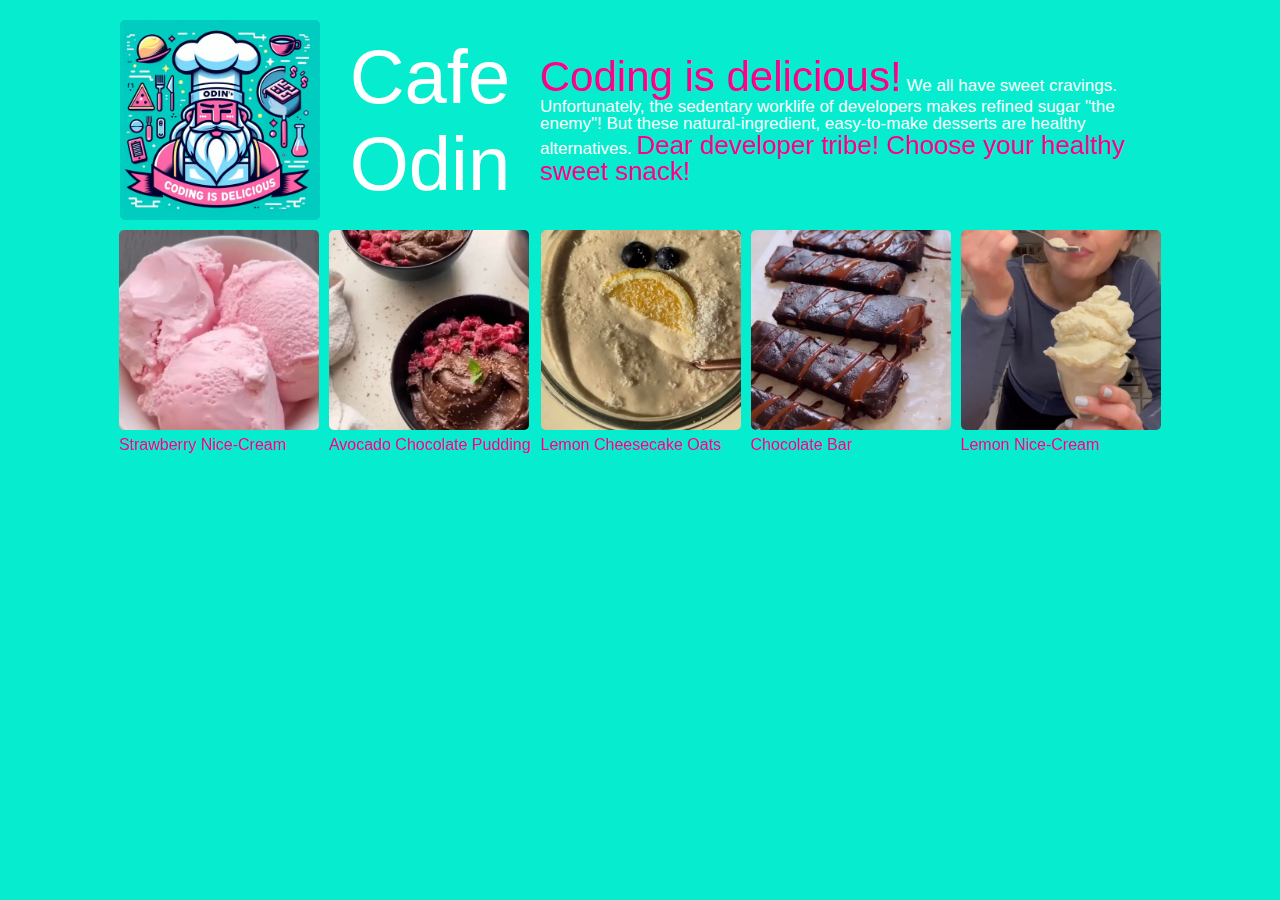
<file: index.html>
<!DOCTYPE html>

<html lang="en">

    <head>

      <meta charset="UTF-8">
  
      <meta name="viewport" content="width=device-width, initial-scale=1.0">
  
      <title>Cafe Odin</title>
  
      <link rel="stylesheet" href="style.css">

  </head>


  <body>

    <div class="container">
      
      <div class="header">
        
        <div class="logo">
          
          <img src="images/CafeOdinLogo.jpeg" width="200" height="200" alt="CafeOdinLogo">
        
        </div>
        
        <div class="name">Cafe Odin</div>
      
        <div class="slogan">
          
          <p><span class="slogan1">Coding is delicious!</span>   
        
          We all have sweet cravings. Unfortunately, the sedentary worklife of developers makes refined sugar "the enemy"! But these natural-ingredient, easy-to-make desserts are healthy alternatives.
        
          <span class="slogan2"> Dear developer tribe! Choose your healthy sweet snack!</span></p>
        
        </div>  
        
      </div>

      <div class="menu">
    
        <div>
          <img src="images/StrawberryNiceCream.jpg" width="200" height="200" alt="Strawberry Nice Cream">
          <br>
          <a href="recipes/StrawberryNiceCream.html" target="_blank" rel="noopener noreferrer">Strawberry Nice-Cream</a>
        </div>
    
    
        <div>
          <img src="images/AvocadoChocolatePudding.jpg" width="200" height="200" alt="Avocado Chocolate Pudding"> 
          <br>
          <a href="recipes/AvocadoChocolatePudding.html" target="_blank" rel="noopener noreferrer">Avocado Chocolate Pudding</a>
        </div>
    
    
        <div>
          <img src="images/LemonCheesecakeOats.jpg" width="200" height="200" alt="Lemon Cheesecake Oats">
          <br>
          <a href="recipes/LemonCheesecakeOats.html" target="_blank" rel="noopener noreferrer">Lemon Cheesecake Oats</a>
        </div>
    

        <div>
          <img src="images/ChocolateBar.jpg" width="200" height="200" alt="Chocolate Bar">
          <br>
          <a href="recipes/ChocolateBar.html" target="_blank" rel="noopener noreferrer">Chocolate Bar</a>
        </div> 

      
        <div>
          <img src="images/LemonNiceCream.jpg" width="200" height="200" alt="Lemon Nice Cream">
          <br>
          <a href="recipes/LemonNiceCream.html" target="_blank" rel="noopener noreferrer">Lemon Nice-Cream</a>
        </div>


      </div>
  
    </div>

  </body>

</html>
</file>
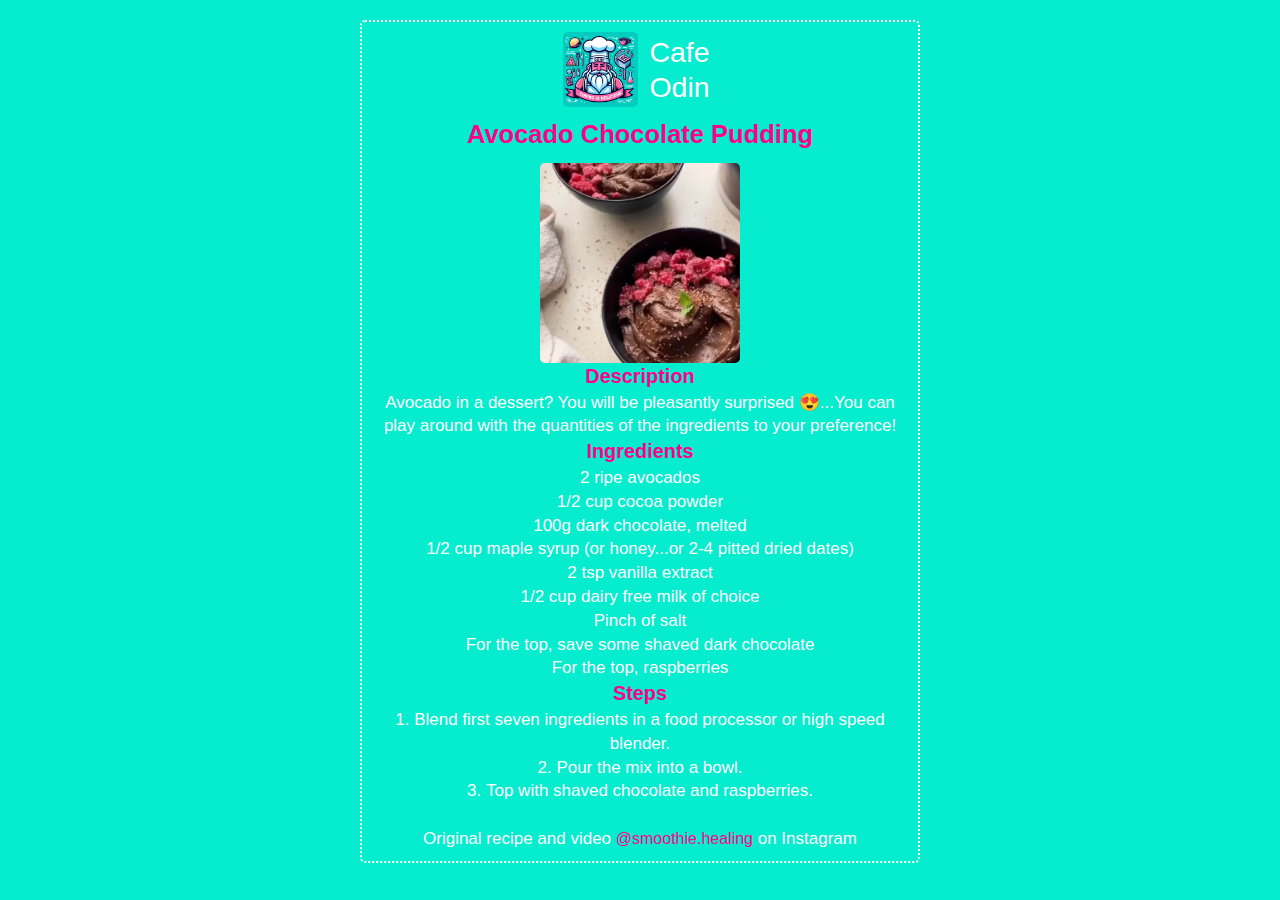
<file: recipes/AvocadoChocolatePudding.html>
<!DOCTYPE html>

<html lang="en">


    <head>
        
        <meta charset="UTF-8">
        
        <meta name="viewport" content="width=device-width, initial-scale=1.0">
        
        <title>Avocado Chocolate Pudding</title>
        
        <link rel="stylesheet" href="../style.css">

    </head>


    <body>
        
        <div class="recipe-container">      
            
            <div class="top-container">
            
                <img class="top-img"  src="../images/CafeOdinLogo.jpeg" width="75" height="75" alt="CafeOdinLogo">
            
                <p class="top-name">Cafe Odin</p>
            
            </div>
            
            <h2>Avocado Chocolate Pudding</h2>   
                
                <img src="../images/AvocadoChocolatePudding.jpg" width="200" height="200" alt="Avocado Chocolate Pudding">
                
                <h3>Description</h3>           
                
                <p>Avocado in a dessert? You will be pleasantly surprised 😍...You can play around with the quantities of the ingredients to your preference!</p>
                
                <h3>Ingredients</h3>
                    
                    <ul>
                        <li>2 ripe avocados</li>
                        <li>1/2 cup cocoa powder</li>
                        <li>100g dark chocolate, melted</li>
                        <li>1/2 cup maple syrup (or honey...or 2-4 pitted dried dates)</li>
                        <li>2 tsp vanilla extract</li>
                        <li>1/2 cup dairy free milk of choice</li>
                        <li>Pinch of salt</li>
                        <li>For the top, save some shaved dark chocolate</li>
                        <li>For the top, raspberries</li>                
                    </ul>
                
                <h3>Steps</h3>
                   
                    <ol>
                        <li>Blend first seven ingredients in a food processor or high speed blender.</li>
                        <li>Pour the mix into a bowl.</li>
                        <li>Top with shaved chocolate and raspberries.</li>
                    </ol>

                <br/>
                
                <p>Original recipe and video <a href="https://www.instagram.com/reel/CkzGEM1oPMZ/?utm_source=ig_web_copy_link&igshid=MzRlODBiNWFlZA==">@smoothie.healing</a> on Instagram</p>
        
        </div>
    
    </body>

</html>
</file>
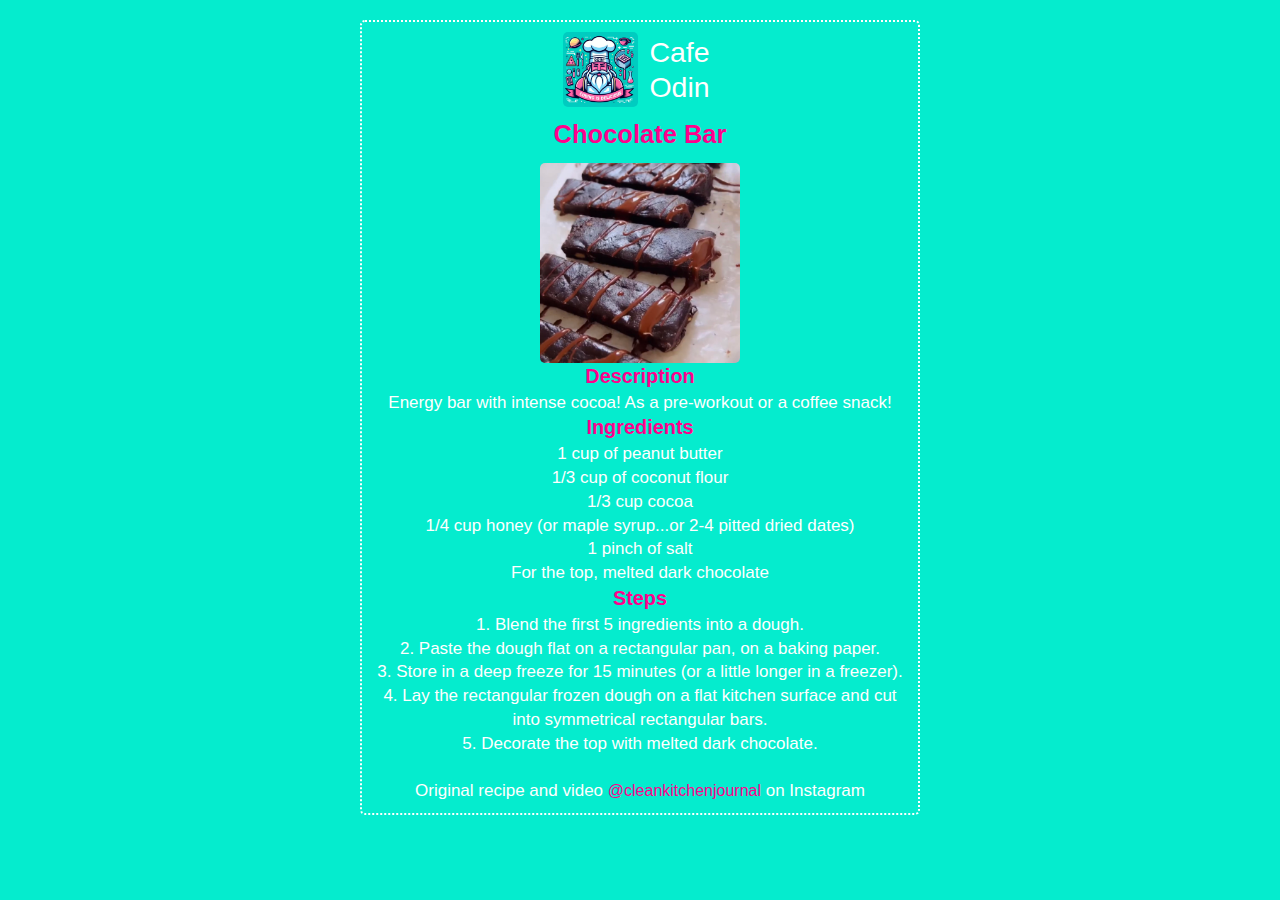
<file: recipes/ChocolateBar.html>
<!DOCTYPE html>

<html lang="en">
    

    <head>
        
        <meta charset="UTF-8">
        
        <meta name="viewport" content="width=device-width, initial-scale=1.0">
        
        <title>Chocolate Bar</title>
        
        <link rel="stylesheet" href="../style.css">
    
    </head>

    
    <body>
        
        <div class="recipe-container"> 
            
            <div class="top-container">

                <img class="top-img"  src="../images/CafeOdinLogo.jpeg" width="75" height="75" alt="CafeOdinLogo">
            
                <p class="top-name">Cafe Odin</p>
            
            </div>
        
            
            <h2>Chocolate Bar</h2>

                <img src="../images/ChocolateBar.jpg" width="200" height="200" alt="Chocolate Bar">
        
                <h3>Description</h3>
                
                <p> Energy bar with intense cocoa! As a pre-workout or a coffee snack!</p>
        
                <h3>Ingredients</h3>       
                    
                    <ul>
                        <li>1 cup of peanut butter</li>
                        <li>1/3 cup of coconut flour</li>
                        <li>1/3 cup cocoa</li>
                        <li>1/4 cup honey (or maple syrup...or 2-4 pitted dried dates)</li>
                        <li>1 pinch of salt</li>
                        <li>For the top, melted dark chocolate</li>
                    </ul>

                <h3>Steps</h3>
                    
                    <ol>
                        <li>Blend the first 5 ingredients into a dough.</li>
                        <li>Paste the dough flat on a rectangular pan, on a baking paper.</li>
                        <li>Store in a deep freeze for 15 minutes (or a little longer in a freezer).</li>
                        <li>Lay the rectangular frozen dough on a flat kitchen surface and cut into symmetrical rectangular bars.</li>
                        <li>Decorate the top with melted dark chocolate.</li>
                    </ol>

                <br/>
                <p>Original recipe and video <a href="https://www.instagram.com/reel/Ckvjlkdotg4/?utm_source=ig_web_copy_link&igshid=MzRlODBiNWFlZA==">@cleankitchenjournal</a> on Instagram</p>
        
        </div>    
    
    </body>

</html>
</file>
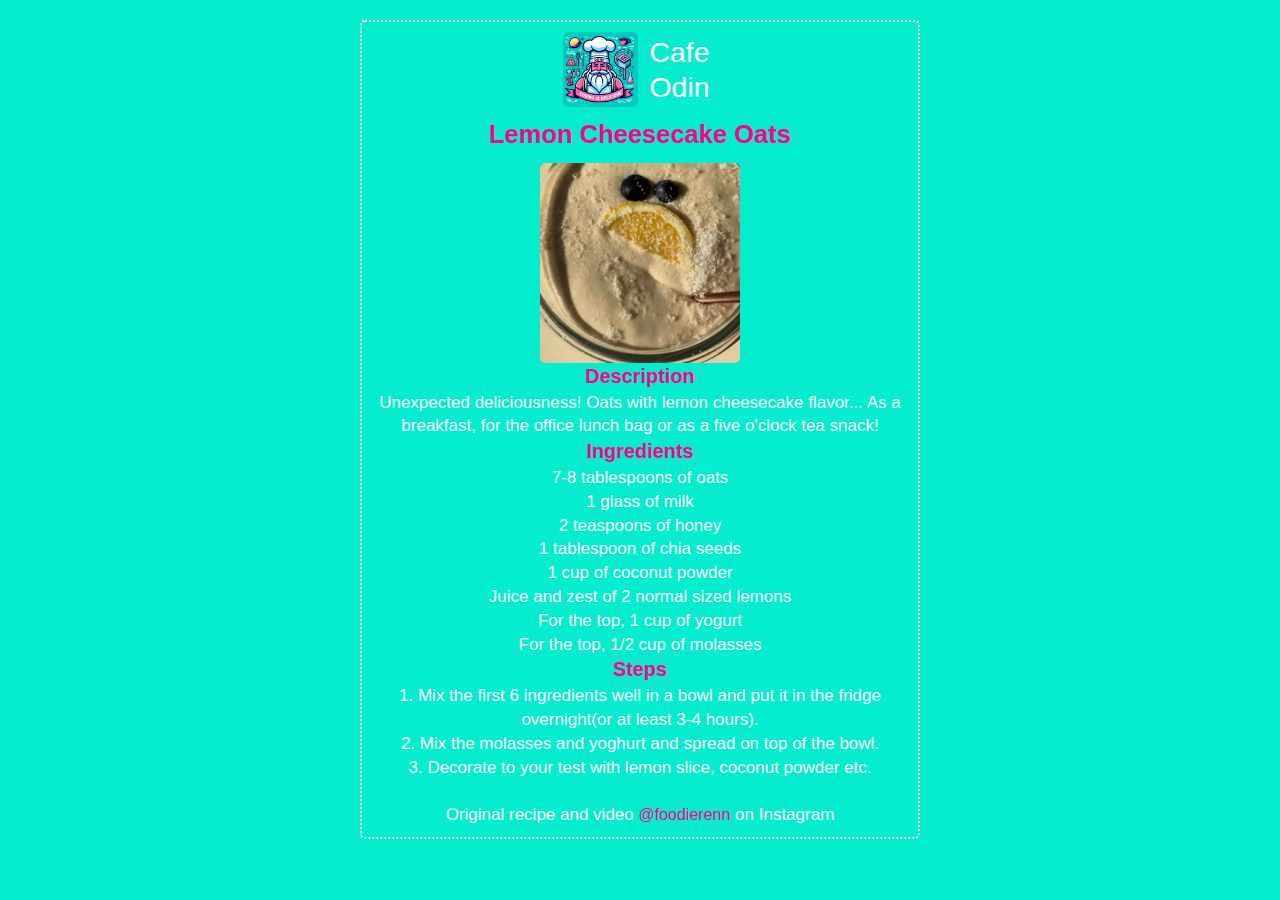
<file: recipes/LemonCheesecakeOats.html>
<!DOCTYPE html>

<html lang="en">
    

    <head>
        
        <meta charset="UTF-8">
            
        <meta name="viewport" content="width=device-width, initial-scale=1.0">
            
        <title>Lemon Cheesecake Oats</title>
            
        <link rel="stylesheet" href="../style.css">

    </head>


    <body>
        
        <div class="recipe-container"> 

            <div class="top-container">

                <img class="top-img"  src="../images/CafeOdinLogo.jpeg" width="75" height="75" alt="CafeOdinLogo">
            
                <p class="top-name">Cafe Odin</p>

            </div>
            
            <h2>Lemon Cheesecake Oats</h2>
        
                <img src="../images/LemonCheesecakeOats.jpg" width="200" height="200" alt="Lemon Cheesecake Oats">
            
                <h3>Description</h3>
        
                <p>Unexpected deliciousness! Oats with lemon cheesecake flavor... As a breakfast, for the office lunch bag or as a five o'clock tea snack!</p>
        
                <h3>Ingredients</h3>
                    
                    <ul>
                        <li>7-8 tablespoons of oats</li>
                        <li> 1 glass of milk</li>
                        <li>2 teaspoons of honey</li>
                        <li>1 tablespoon of chia seeds</li>
                        <li>1 cup of coconut powder</li>
                        <li>Juice and zest of 2 normal sized lemons</li>
                        <li>For the top, 1 cup of yogurt</li>
                        <li>For the top, 1/2 cup of molasses</li>
                    </ul>
        
                <h3>Steps</h3>

                    <ol>
                        <li>Mix the first 6 ingredients well in a bowl and put it in the fridge overnight(or at least 3-4 hours).</li>
                        <li>Mix the molasses and yoghurt and spread on top of the bowl.</li>
                        <li>Decorate to your test with lemon slice, coconut powder etc.</li>
                    </ol>
                
                <br/>
        
                <p>Original recipe and video <a href="https://www.instagram.com/reel/CiQAsj3AfX2/?utm_source=ig_web_copy_link&igshid=MzRlODBiNWFlZA==">@foodierenn</a> on Instagram</p>        
        
        </div>
    
    </body>

</html>
</file>
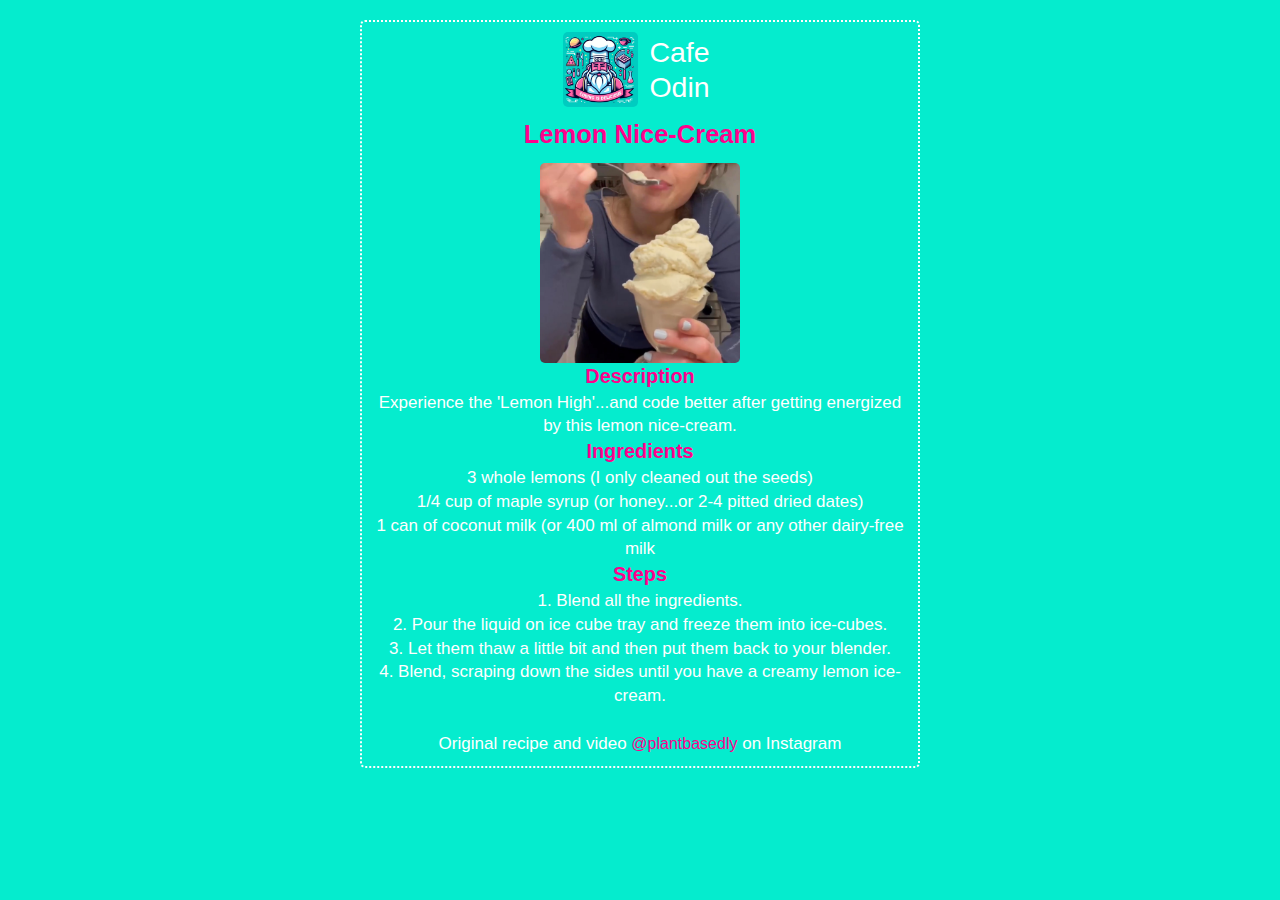
<file: recipes/LemonNiceCream.html>
<!DOCTYPE html>

<html lang="en">

    <head>
        
        <meta charset="UTF-8">
        
        <meta name="viewport" content="width=device-width, initial-scale=1.0">
        
        <title>Lemon Nice-Cream</title>
        
        <link rel="stylesheet" href="../style.css">
    
    </head>


    <body>
        
        <div class="recipe-container">

            <div class="top-container">
            
                <img class="top-img"  src="../images/CafeOdinLogo.jpeg" width="75" height="75" alt="CafeOdinLogo">
            
                <p class="top-name">Cafe Odin</p>
            
            </div>
        
            <h2>Lemon Nice-Cream</h2>
            
                <img src="../images/LemonNiceCream.jpg" width="200" height="200" alt="Lemon Nice Cream">
                
                <h3>Description</h3>
        
                <p>Experience the 'Lemon High'...and code better after getting energized by this lemon nice-cream.</p>
        
                <h3>Ingredients</h3>
                    
                    <ul>           
                        <li>3 whole lemons (I only cleaned out the seeds)</li>
                        <li>1/4 cup of maple syrup (or honey...or 2-4 pitted dried dates)</li>
                        <li>1 can of coconut milk (or 400 ml of almond milk or any other dairy-free milk</li>
                    </ul>

                <h3>Steps</h3>
        
                    <ol>
                        <li>Blend all the ingredients.</li>
                        <li>Pour the liquid on ice cube tray and freeze them into ice-cubes.</li>
                        <li>Let them thaw a little bit and then put them back to your blender.</li>
                        <li>Blend, scraping down the sides until you have a creamy lemon ice-cream.</li>
                    </ol>

                <br/>

                <p>Original recipe and video <a href="https://www.instagram.com/reel/Cm4CohkIEzX/?utm_source=ig_web_copy_link&igshid=MzRlODBiNWFlZA==">@plantbasedly</a> on Instagram</p>

        </div>

    </body>

</html>
</file>
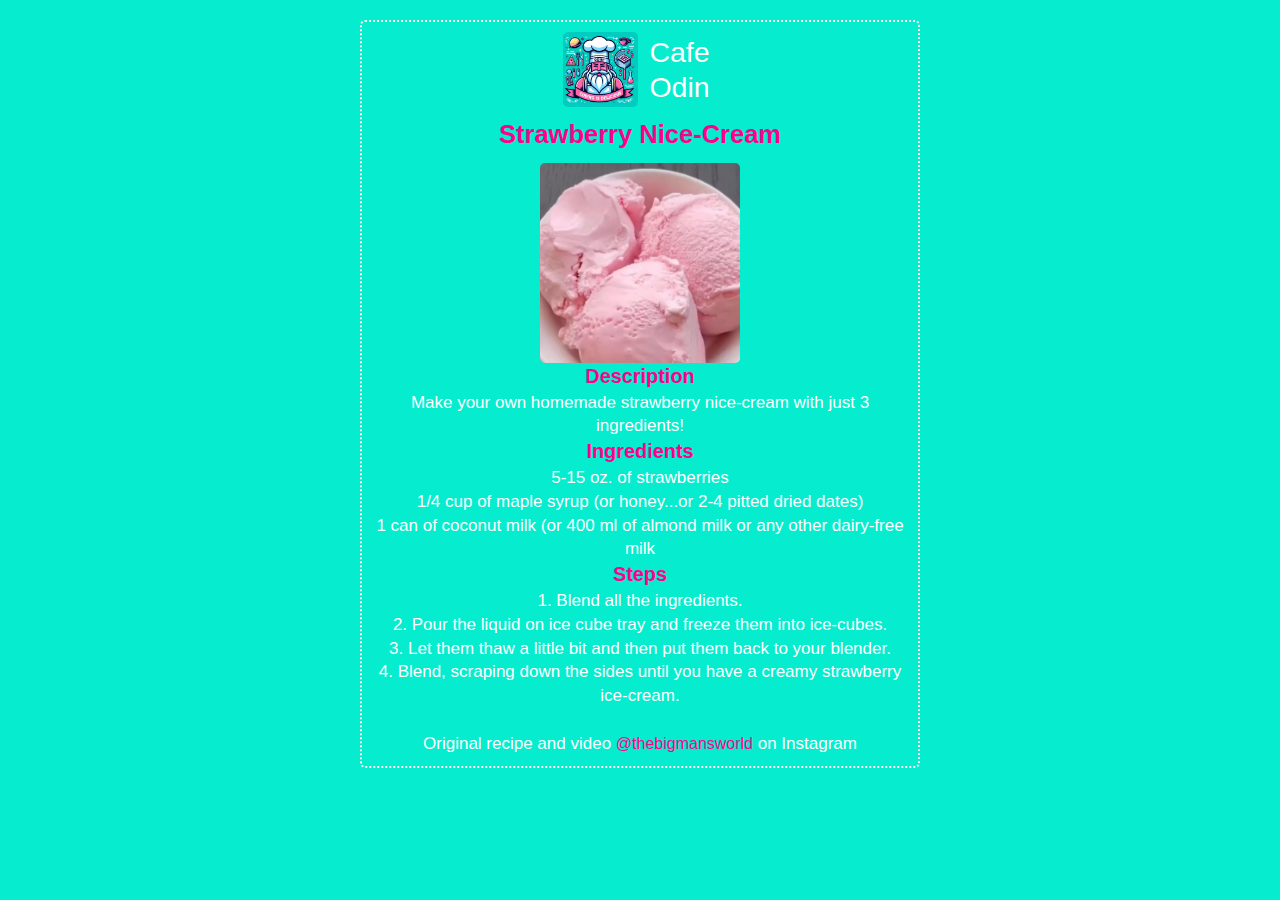
<file: recipes/StrawberryNiceCream.html>
<!DOCTYPE html>

<html lang="en">
    

    <head>
        
        <meta charset="UTF-8">
        
        <meta name="viewport" content="width=device-width, initial-scale=1.0">
        
        <title>Strawberry Nice-Cream</title>
        
        <link rel="stylesheet" href="../style.css">
    
    </head>
    
    
    <body>
        
        <div class="recipe-container">

            <div class="top-container">
            
                <img class="top-img"  src="../images/CafeOdinLogo.jpeg" width="75" height="75" alt="CafeOdinLogo">
            
                <p class="top-name">Cafe Odin</p>
            
            </div>
        
            <h2>Strawberry Nice-Cream</h2>
        
                <img src="../images/StrawberryNiceCream.jpg" width="200" height="200" alt="Strawberry Nice Cream">
        
                <h3>Description</h3>
        
                <p>Make your own homemade strawberry nice-cream with just 3 ingredients!</p>
        
                <h3>Ingredients</h3>
        
                    <ul>
                        <li>5-15 oz. of strawberries </li>
                        <li>1/4 cup of maple syrup (or honey...or 2-4 pitted dried dates)</li>
                        <li>1 can of coconut milk (or 400 ml of almond milk or any other dairy-free milk</li>
                    </ul>
        
                <h3>Steps</h3>
        
                    <ol>            
                        <li>Blend all the ingredients.</li>
                        <li>Pour the liquid on ice cube tray and freeze them into ice-cubes.</li>
                        <li>Let them thaw a little bit and then put them back to your blender.</li>
                        <li>Blend, scraping down the sides until you have a creamy strawberry ice-cream.</li>
                    </ol>
                
                <br/>

                <p>Original recipe and video <a href="https://www.instagram.com/reel/Cm99hyoBwtX/?utm_source=ig_web_copy_link&igshid=MzRlODBiNWFlZA==">@thebigmansworld</a> on Instagram</p>

        </div>
    
    </body>

</html>
</file>
<file: style.css>
*{
    padding: 0;
    margin: 0;
    box-sizing: border-box;   
}


body {
    background-color: rgb(5, 236, 206);
    color: white;
    font-family: Arial, Helvetica, sans-serif;
    font-size: 17px;
}


.container {
    margin: 10px ;
    padding: 10px;      
}


.header{
    display: flex;
    flex-wrap: wrap;
    justify-content: center;
    gap: 10px;
    max-width: 1060px;
    margin: 0 auto 10px; 
}


.logo{
    height: 200px;
    width: 200px;
    border-radius: 5px;
}


.name{
    display: flex;
    align-items: center;
    text-align: center;
    color: white;
    font-size: 76px;
    width: 200px;
}


.slogan{
    display: flex;
    flex-wrap: wrap;
    align-items: center;
    width: 620px;
    font-size: 17px;
    line-height: 1;
}


.slogan1, .slogan2{
    color: rgb(255, 0, 140);  
}


.slogan1{
    font-size: 42px; 
}


.slogan2{
    font-size: 26px;   
}


.menu{
    display: flex;
    flex-wrap: wrap;
    justify-content: center;
    gap: 10px;
    max-width: 1060px;
    margin: 0 auto;   
}

img{
    border-radius: 5px;
}

a {
    color: rgb(255, 0, 140);
    text-decoration: none;   
    font-size: 16px;
}


.recipe-container{
    display: flex;
    flex-direction: column;
    flex-wrap: wrap;
    align-items: center;
    max-width: 560px;
    margin: 20px auto;
    padding: 10px;
    line-height: 1.4;
    text-align: center;   
    border: 2px dotted white;
    border-radius: 5px;
}


.top-container{
    display: flex;
    flex-wrap: wrap;
    justify-content: center;
    gap: 4px;
}


.top-img{
    height: 75px;
    width: 75px;
    border-radius: 5px;
}



.top-name{
    font-size: 28.5px;
    display: flex;
    align-items: center;
    color: white;
    width: 75px;
    height: 75px;
    line-height: 1.2;
}


ul{
    list-style-type: none;
}


ol{
    list-style-position: inside;
}


h2, h3{
    color: rgb(255, 0, 140);
}


h2{
    margin: 10px;
}
</file>
